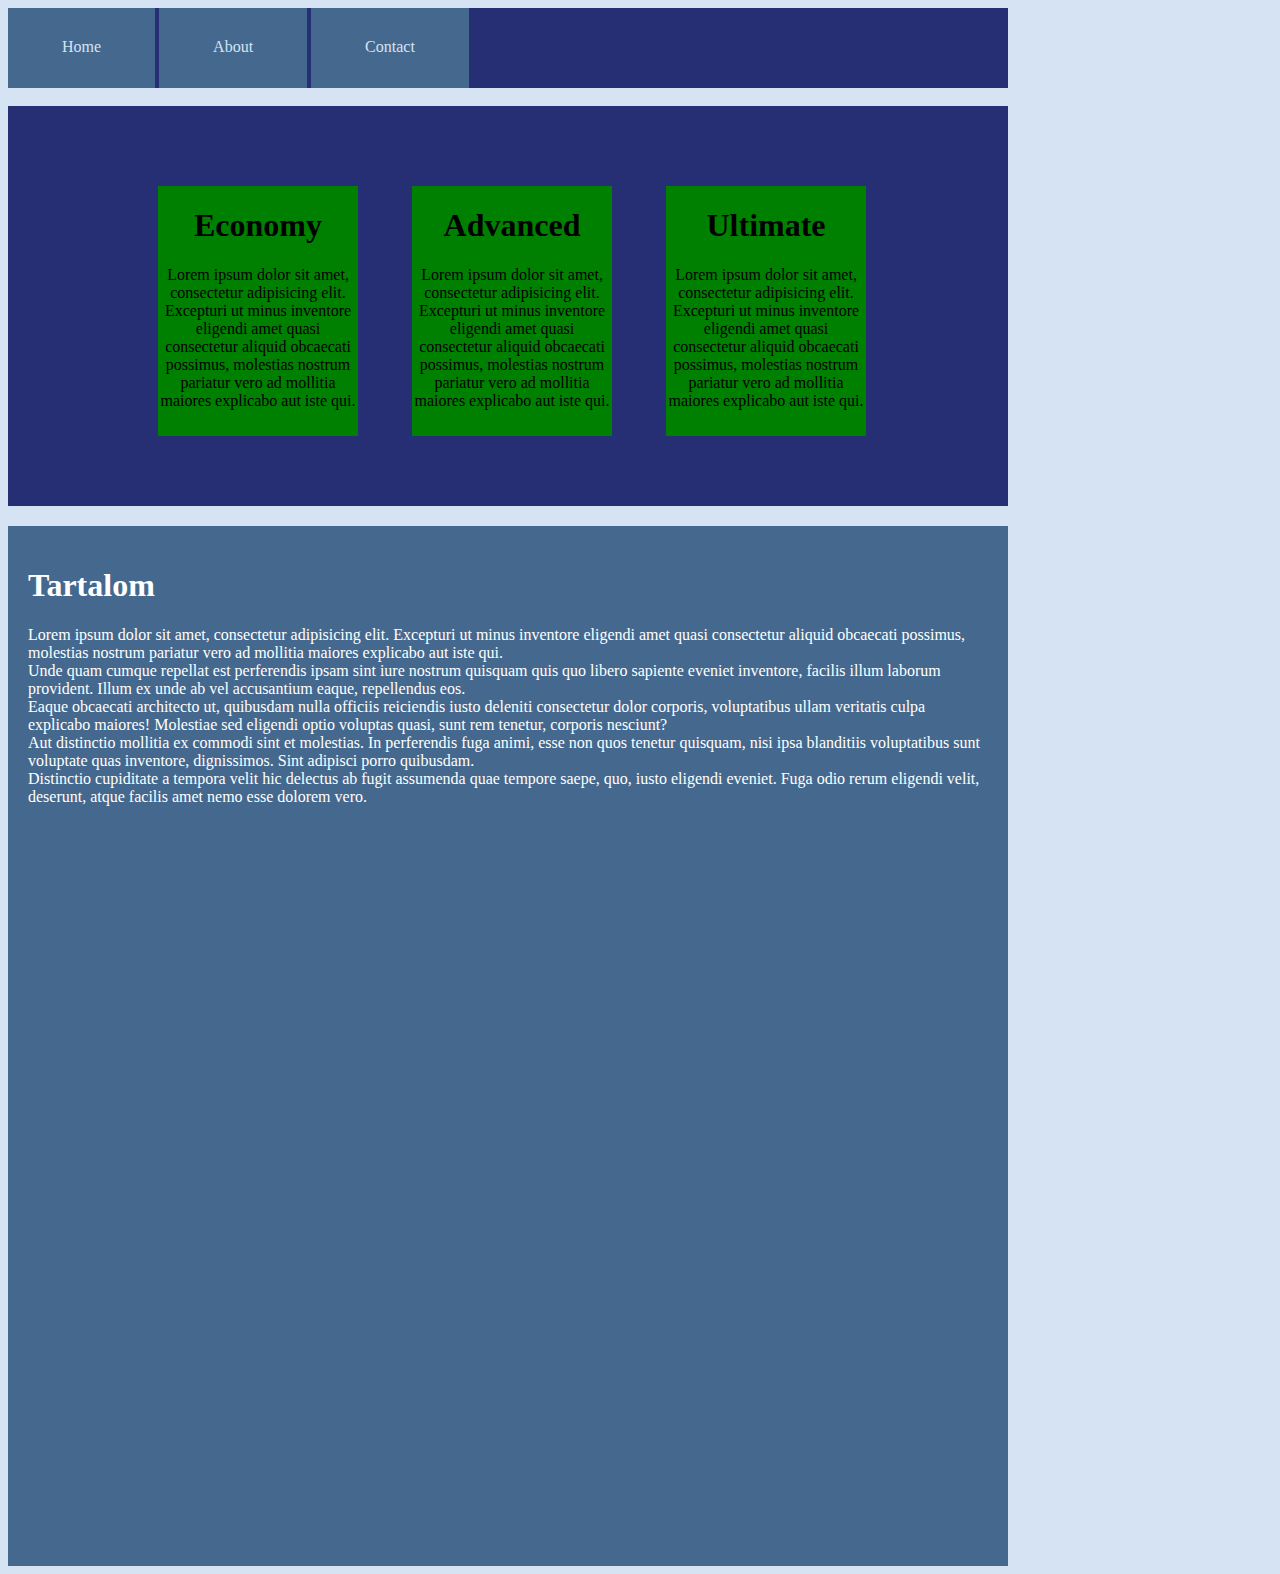
<file: dolgozat.html>
<!DOCTYPE html>
<html lang="en">
<head>
    <meta charset="UTF-8">
    <title> CSS alapok folytatása </title>
    <link rel="stylesheet" href="./style.css">
</head>
<body>
   
<div class="fo-menu">
   <div class="menupont">Home</div> 
   <div class="menupont">About</div> 
   <div class="menupont">Contact</div>
</div><br>

<div class="banner">
   <div class="bannerdobozok">
   <h1>Economy</h1>
    Lorem ipsum dolor sit amet, consectetur adipisicing elit. Excepturi ut minus inventore eligendi amet quasi consectetur aliquid obcaecati possimus, molestias nostrum pariatur vero ad mollitia maiores explicabo aut iste qui.
    </div> 
   
   <div class="bannerdobozok">
   <h1>Advanced</h1>
   Lorem ipsum dolor sit amet, consectetur adipisicing elit. Excepturi ut minus inventore eligendi amet quasi consectetur aliquid obcaecati possimus, molestias nostrum pariatur vero ad mollitia maiores explicabo aut iste qui.
   </div>
   
   <div class="bannerdobozok">
   <h1>Ultimate</h1>
   Lorem ipsum dolor sit amet, consectetur adipisicing elit. Excepturi ut minus inventore eligendi amet quasi consectetur aliquid obcaecati possimus, molestias nostrum pariatur vero ad mollitia maiores explicabo aut iste qui.
   </div>
</div>

     
    <section class="tartalom">
    <h1>Tartalom</h1>
    
<!--       lipsum*5 tartalmat készít-->
        <div>Lorem ipsum dolor sit amet, consectetur adipisicing elit. Excepturi ut minus inventore eligendi amet quasi consectetur aliquid obcaecati possimus, molestias nostrum pariatur vero ad mollitia maiores explicabo aut iste qui.</div>
        <div>Unde quam cumque repellat est perferendis ipsam sint iure nostrum quisquam quis quo libero sapiente eveniet inventore, facilis illum laborum provident. Illum ex unde ab vel accusantium eaque, repellendus eos.</div>
        <div>Eaque obcaecati architecto ut, quibusdam nulla officiis reiciendis iusto deleniti consectetur dolor corporis, voluptatibus ullam veritatis culpa explicabo maiores! Molestiae sed eligendi optio voluptas quasi, sunt rem tenetur, corporis nesciunt?</div>
        <div>Aut distinctio mollitia ex commodi sint et molestias. In perferendis fuga animi, esse non quos tenetur quisquam, nisi ipsa blanditiis voluptatibus sunt voluptate quas inventore, dignissimos. Sint adipisci porro quibusdam.</div>
        <div>Distinctio cupiditate a tempora velit hic delectus ab fugit assumenda quae tempore saepe, quo, iusto eligendi eveniet. Fuga odio rerum eligendi velit, deserunt, atque facilis amet nemo esse dolorem vero.</div>
    </section>
</body>
</html>
</file>
<file: style.css>
/*csslint  order-alphabetical:false*/
body { 
    background-color: #D6E3F2
}

.fo-menu {
    background-color: #262F73;
    height:80px;
    width: 1000px;
    
}

.menupont {
    height: 50px;
/*    körbe mindenhol 10px a margin   */
/*    margin: 10px;*/
/*
    margin-left: 10px;
    margin-top: 10px;
    margin-bottom: 10px;
*/
/*    Az előző három sort így tudjuk rövidíteni margónál*/
/*    fölül,jobbra,alul,balra (óramutatójárásávan megfelelően)*/
/*    margin:10px 0 10px 10px;*/
    
    background-color: #45698E;
    color: #D6E3F2;
    display: inline-block;

/*
    padding-top: 22px;
    padding-left: 10px;
    padding-right: 10px;
    padding-bottom
*/
/*    AZ előző három sort így tudjuk lerövidíteni (óramutatójárásával megfelelően ) Fülöl,jobbra,alul,balra*/
    padding: 30px 54px 0 54px;
}
.tartalom{
    background-color: #45698E;
    height: 1000px; /*Ez csak azért kell hogy scrollbar megjelenjen*/
    color: white;
    width: 960px;
    padding: 20px;
}

.banner {
    background-color: #262F73;
    height:400px;
    width: 900px;   
    padding-left: 100px;
    margin-bottom: 20px;
}

.bannerdobozok {
    height: 250px;
    width: 200px;
    background-color: green;
    color: black;
    display: inline-block;
    margin-left: 50px;
    margin-top: 80px;
    margin-bottom: 50px;
    text-align: center;
}
</file>
